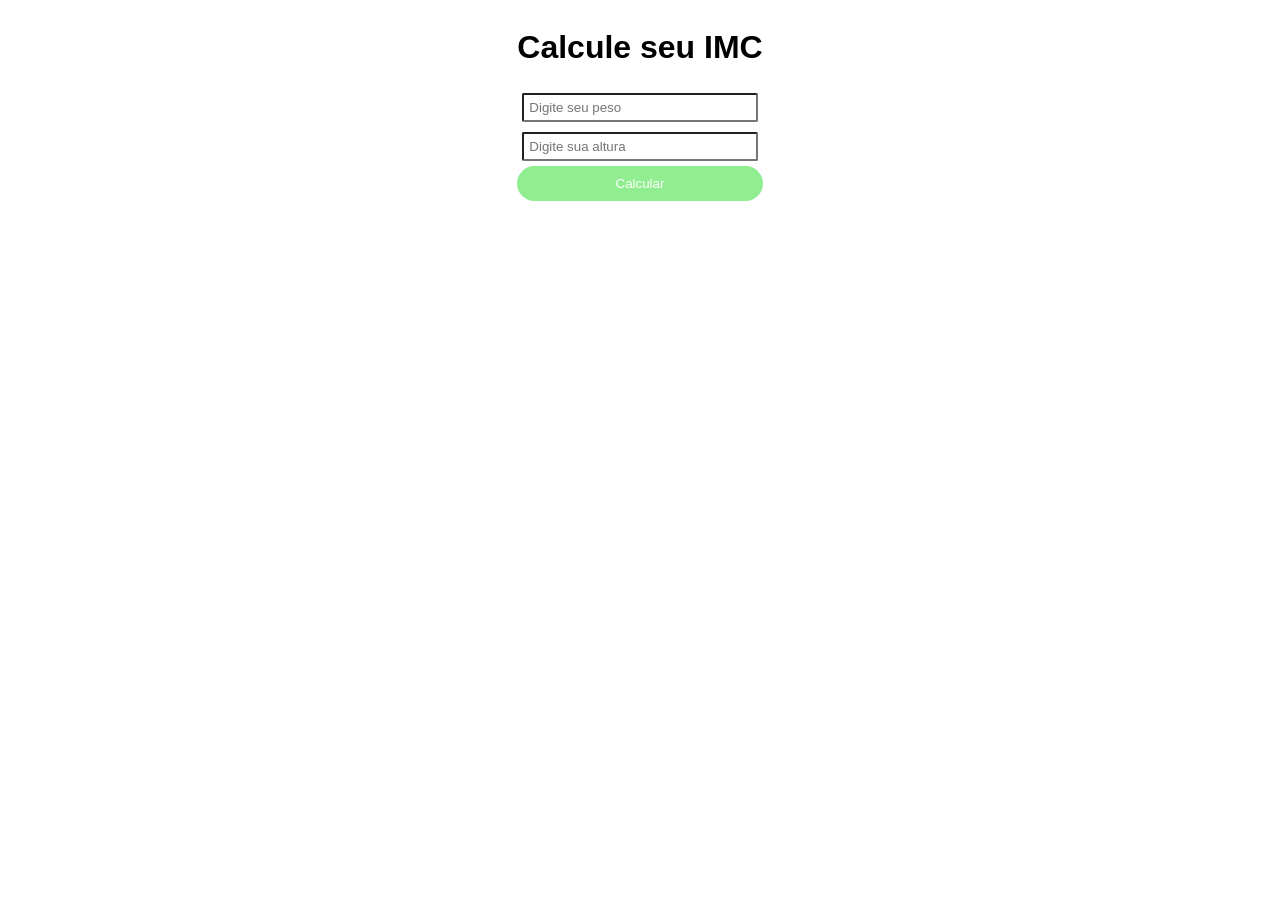
<file: index.html>
<!DOCTYPE html>
<head>
  <html lang="pt-BR">
  <meta charset="utf-8">
  <script src="script/script.js"></script>
  <link rel="stylesheet" href="style/style.css">
  <title>imc</title>
</head>

<body>
    <div class="justify_content space-content">
        <h1>Calcule seu IMC</h1>
        <input type="number" id="peso" placeholder="Digite seu peso" />
        <input type="number" id="altura" placeholder="Digite sua altura" />
        <button class="btn_go" onclick="calculoImc()">Calcular</button>
    </div>
    <div id="resultado" class="justify_content result-content"></div>

</body>
</html>
</file>
<file: style/style.css>
h1{
    font-family: Arial, Helvetica, sans-serif;
    font-weight: bold;
 }

 input{
    padding: 5px;
    margin: 5px;
    border-radius: 2px;
 }

 .btn_go {
     background-color: lightgreen;
     color: white;
     padding: 10px;
     border-radius: 35px;
     border: none;
 }

 .btn_go:hover {
     background-color:green;
     color: black;
     font-size: 15px;
     font-family: Arial, Helvetica, sans-serif;
 }

 .justify_content{
    display: grid;
    justify-content: center;
 }


.result-content{
    color: #000;
    margin: 10px;
    font-family: Arial, Helvetica, sans-serifw;
}
</file>
